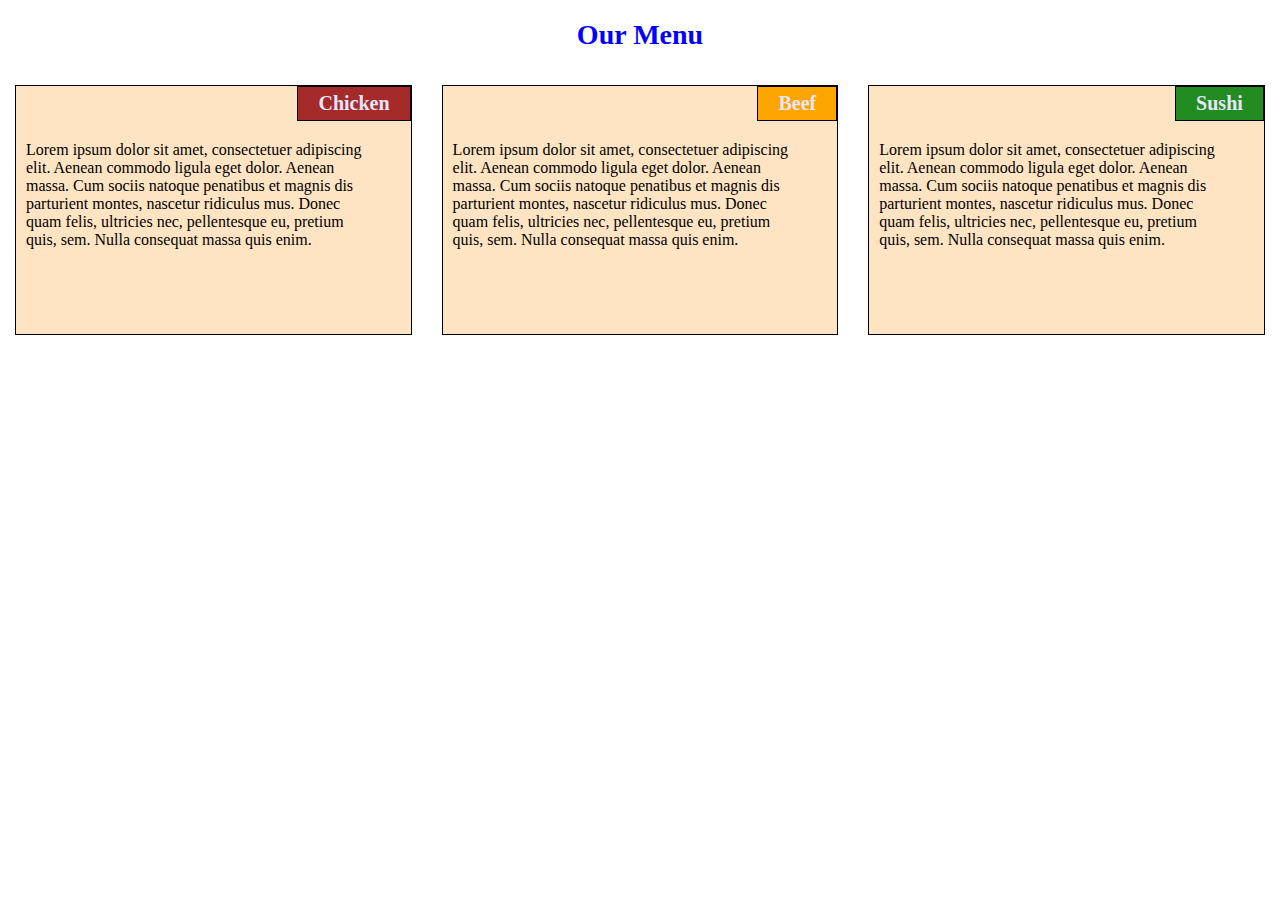
<file: module2-solution/index.html>
<!DOCTYPE html>
<html lang="en">
<head>
    <meta charset="utf-8">
    <meta name="viewport" content="width=device-width, initial-scale=1">
    <meta http-equiv="X-UA-Compatible" content="IE=edge">
    <title>Module2 Assignment</title>
    <link rel="stylesheet" href="css/style.css">
</head>

<body>
    <h1>Our Menu</h1>

    <div class="col-lg-4 col-md-6 col-sm-12">
        <section>
            <h2 id="chicken">Chicken</h2>
            <p>Lorem ipsum dolor sit amet, consectetuer adipiscing elit. Aenean commodo ligula eget dolor. Aenean massa. Cum sociis natoque penatibus et magnis dis parturient montes, nascetur ridiculus mus. Donec quam felis, ultricies nec, pellentesque eu, pretium quis, sem. Nulla consequat massa quis enim.</p>
        </section>
    </div>

    <div class="col-lg-4 col-md-6 col-sm-12">
        <section>
            <h2 id="beef">Beef</h2>
            <p>Lorem ipsum dolor sit amet, consectetuer adipiscing elit. Aenean commodo ligula eget dolor. Aenean massa. Cum sociis natoque penatibus et magnis dis parturient montes, nascetur ridiculus mus. Donec quam felis, ultricies nec, pellentesque eu, pretium quis, sem. Nulla consequat massa quis enim.</p>
        </section>
    </div>

    <div class="col-lg-4 col-md-12 col-sm-12">
        <section>
            <h2 id="sushi">Sushi</h2>
            <p>Lorem ipsum dolor sit amet, consectetuer adipiscing elit. Aenean commodo ligula eget dolor. Aenean massa. Cum sociis natoque penatibus et magnis dis parturient montes, nascetur ridiculus mus. Donec quam felis, ultricies nec, pellentesque eu, pretium quis, sem. Nulla consequat massa quis enim.</p>
            </ul>
        </section>
    </div>
</body>

</html>
</file>
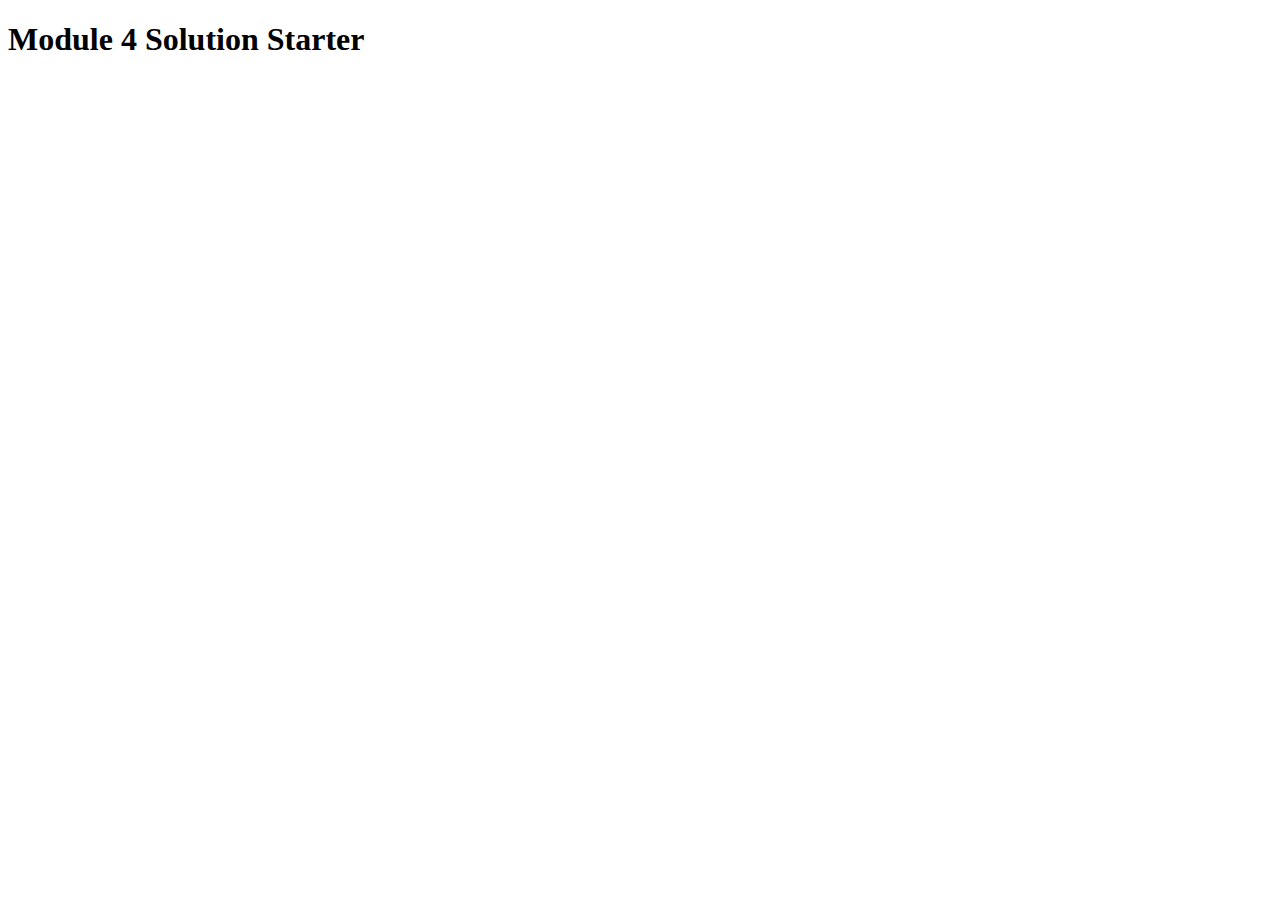
<file: module4-solution/index.html>
<!DOCTYPE html>
<html>
<head>
  <meta charset="utf-8">
  <title>Module 4 Solution Starter</title>
  <script src="SpeakHello.js"></script>
  <script src="SpeakGoodBye.js"></script>
  <script src="script.js"></script>
</head>
<body>
  <h1>Module 4 Solution Starter</h1>
</body>
</html>
</file>
<file: module2-solution/css/style.css>
* {
    box-sizing: border-box;
  }
body{
   margin: 0;
   padding: 0;
   font-family: Cambria, Cochin, Georgia, Times, 'Times New Roman', serif;
  }

h1 {
    color: blue;
    font-size: 175%;
    text-align: center;
}

section {
    border: 1px solid black;    
    background-color: bisque;
    height: 250px;
    overflow: none;
}

h2 {
    float: right;
    border:1px solid black;
    color: lavender;
    font-size: 125%;
    padding: 5px 20px 5px 20px;
    margin-top: 0;
    margin-bottom: 20px;
}

p {
    clear: right;
    width: 90%;
    padding-left: 10px;
}

#chicken {
    background-color: brown;
}

#beef {
    background-color:orange;
}

#sushi {
    background-color: forestgreen;
}


/********** Desktop version **********/
@media (min-width: 992px) {
    .col-lg-1, .col-lg-2, .col-lg-3, .col-lg-4, .col-lg-5, .col-lg-6, .col-lg-7, .col-lg-8, .col-lg-9, .col-lg-10, .col-lg-11, .col-lg-12 {
      float: left;
      padding: 15px;
    }
    .col-lg-1 {
      width: 8.33%;
    }
    .col-lg-2 {
      width: 16.66%;
    }
    .col-lg-3 {
      width: 25%;
    }
    .col-lg-4 {
      width: 33.33%;
    }
    .col-lg-5 {
      width: 41.66%;
    }
    .col-lg-6 {
      width: 50%;
    }
    .col-lg-7 {
      width: 58.33%;
    }
    .col-lg-8 {
      width: 66.66%;
    }
    .col-lg-9 {
      width: 75%;
    }
    .col-lg-10 {
      width: 83.33%;
    }
    .col-lg-11 {
      width: 91.66%;
    }
    .col-lg-12 {
      width: 100%;
    }
  }
  
  /********** Tablet version **********/
  @media (min-width: 768px) and (max-width: 991px) {
    .col-md-1, .col-md-2, .col-md-3, .col-md-4, .col-md-5, .col-md-6, .col-md-7, .col-md-8, .col-md-9, .col-md-10, .col-md-11, .col-md-12 {
      float: left;
      padding: 15px;
    }
    .col-md-1 {
      width: 8.33%;
    }
    .col-md-2 {
      width: 16.66%;
    }
    .col-md-3 {
      width: 25%;
    }
    .col-md-4 {
      width: 33.33%;
    }
    .col-md-5 {
      width: 41.66%;
    }
    .col-md-6 {
      width: 50%;
    }
    .col-md-7 {
      width: 58.33%;
    }
    .col-md-8 {
      width: 66.66%;
    }
    .col-md-9 {
      width: 75%;
    }
    .col-md-10 {
      width: 83.33%;
    }
    .col-md-11 {
      width: 91.66%;
    }
    .col-md-12 {
      width: 100%;
    }
  }

  /********** Mobile version **********/
  @media (max-width: 767px) {
    .col-sm-1, .col-sm-2, .col-sm-3, .col-sm-4, .col-sm-5, .col-sm-6, .col-sm-7, .col-sm-8, .col-sm-9, .col-sm-10, .col-sm-11, .col-sm-12 {
      float: left;
      padding: 15px;
    }
    .col-sm-1 {
      width: 8.33%;
    }
    .col-sm-2 {
      width: 16.66%;
    }
    .col-sm-3 {
      width: 25%;
    }
    .col-sm-4 {
      width: 33.33%;
    }
    .col-sm-5 {
      width: 41.66%;
    }
    .col-sm-6 {
      width: 50%;
    }
    .col-sm-7 {
      width: 58.33%;
    }
    .col-sm-8 {
      width: 66.66%;
    }
    .col-sm-9 {
      width: 75%;
    }
    .col-sm-10 {
      width: 83.33%;
    }
    .col-sm-11 {
      width: 91.66%;
    }
    .col-sm-12 {
      width: 100%;
    }
  }
</file>
